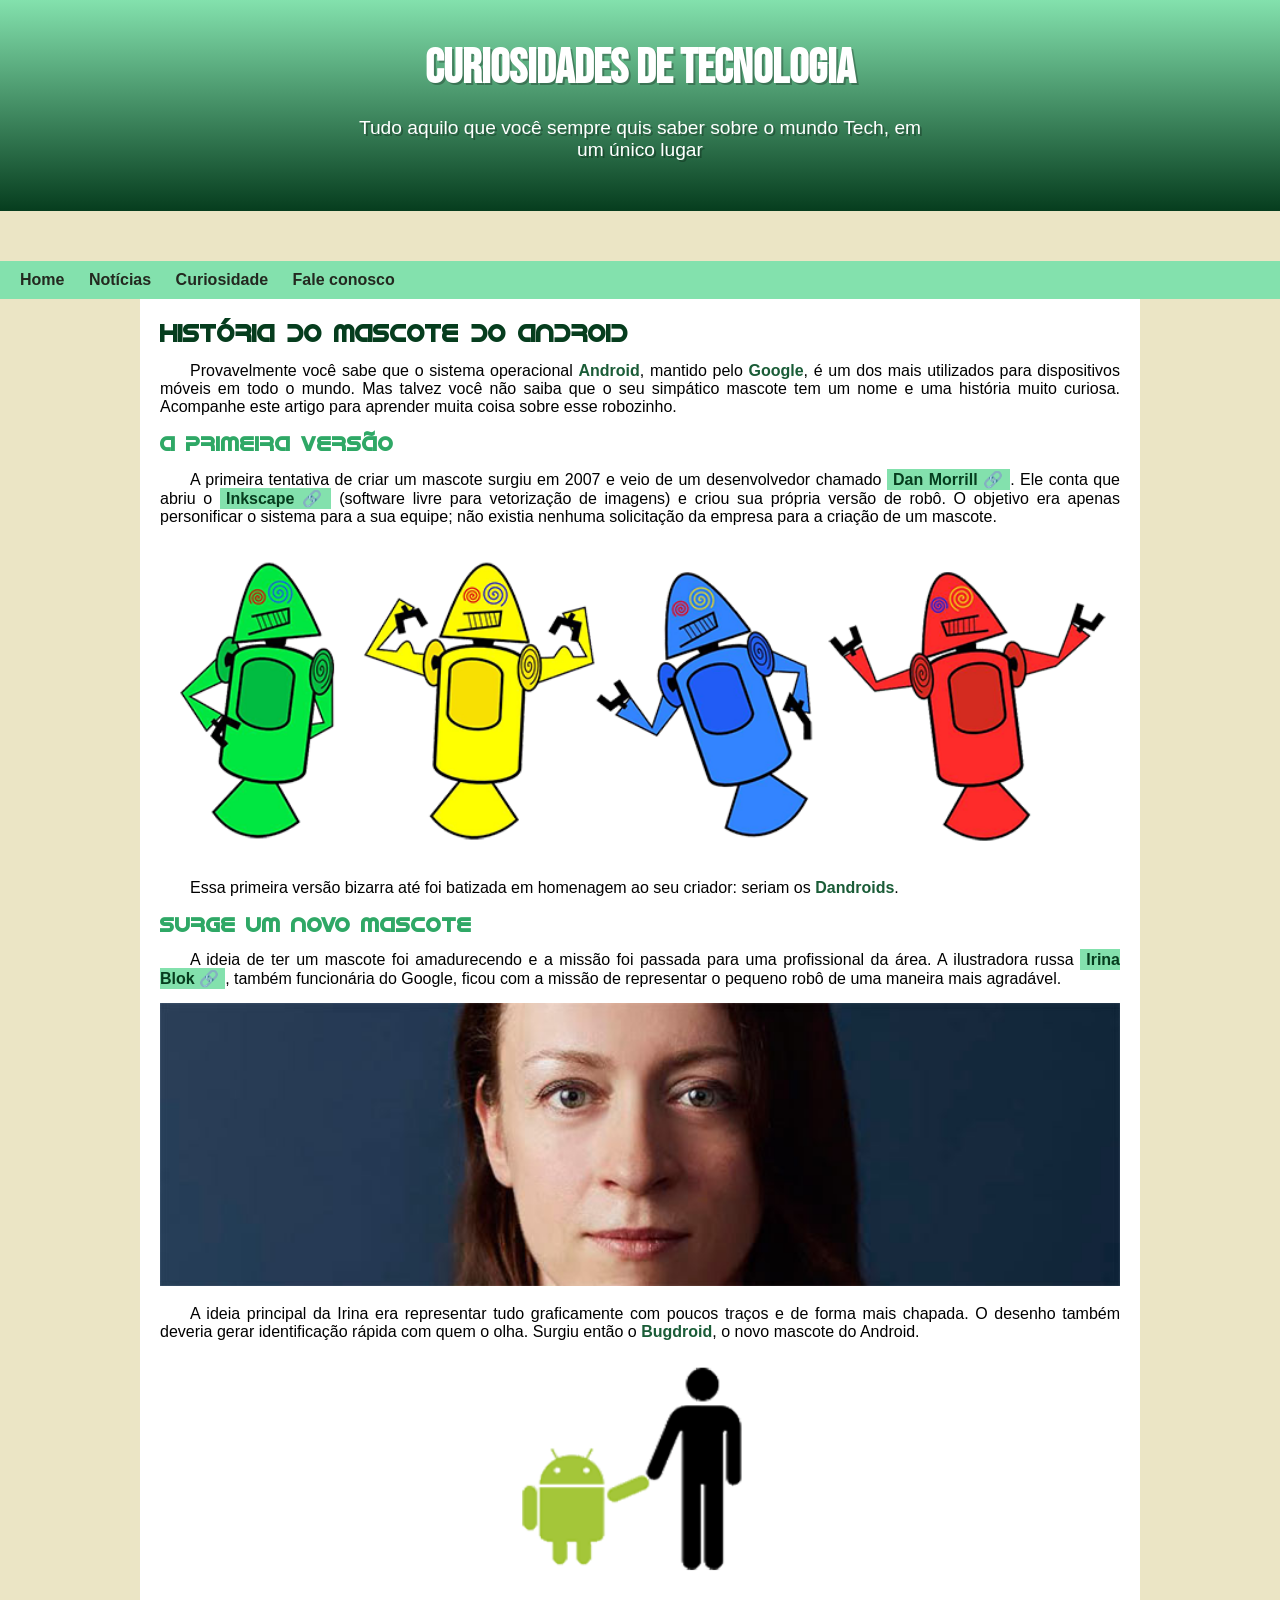
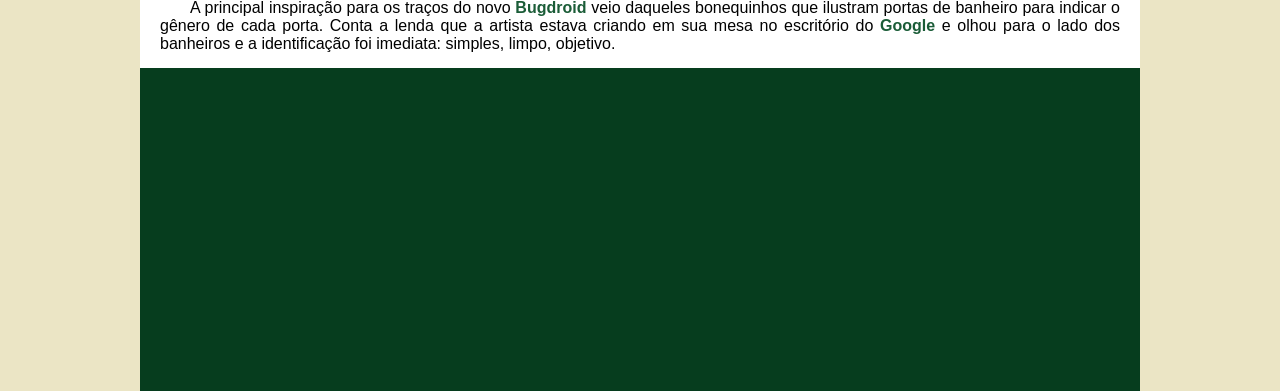
<file: index.html>
<!DOCTYPE html>
<html lang="pt-br">
<head>
    <meta charset="UTF-8">
    <meta http-equiv="refresh" content="0; url=android.html">
    <title>Projeto Android</title>
</head>
<body>
    <p>Se a página não abrir automaticamente, <a href="android.html">clique aqui</a>.</p>
</body>
</html>
</file>
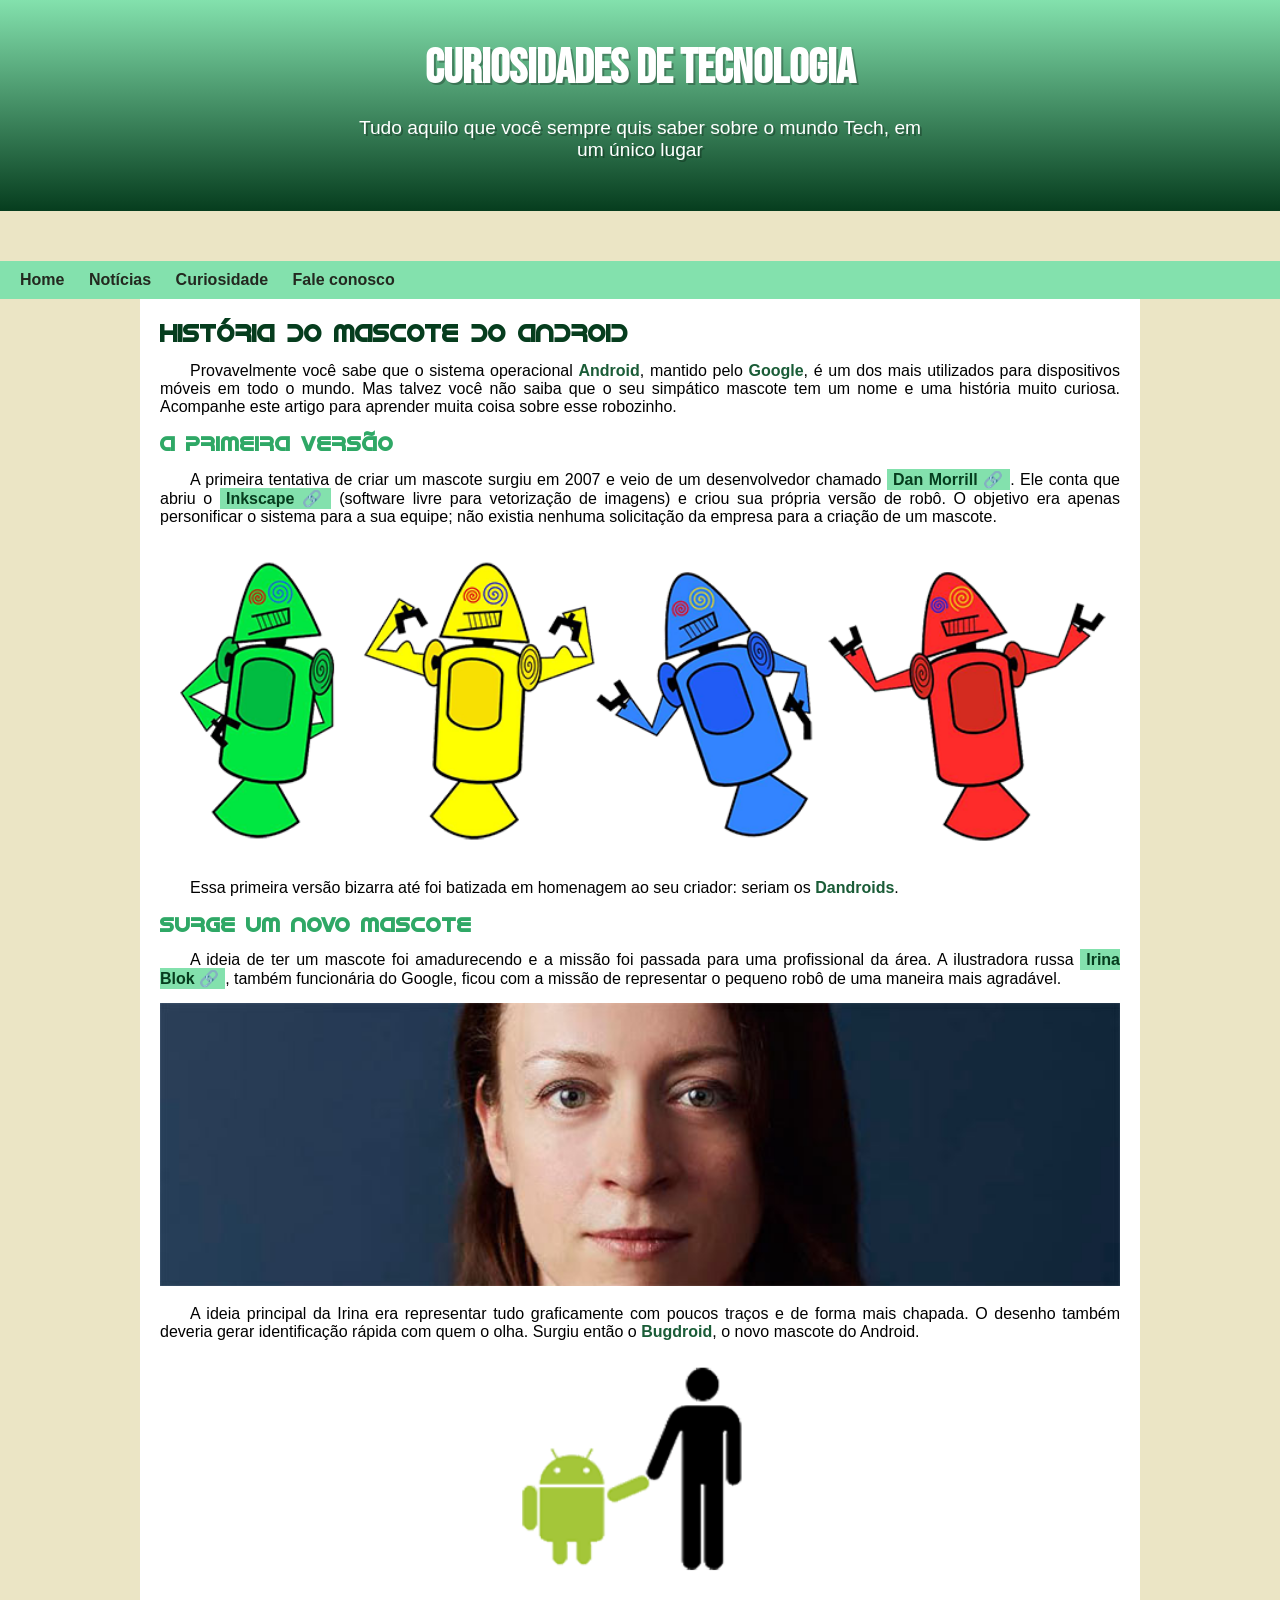
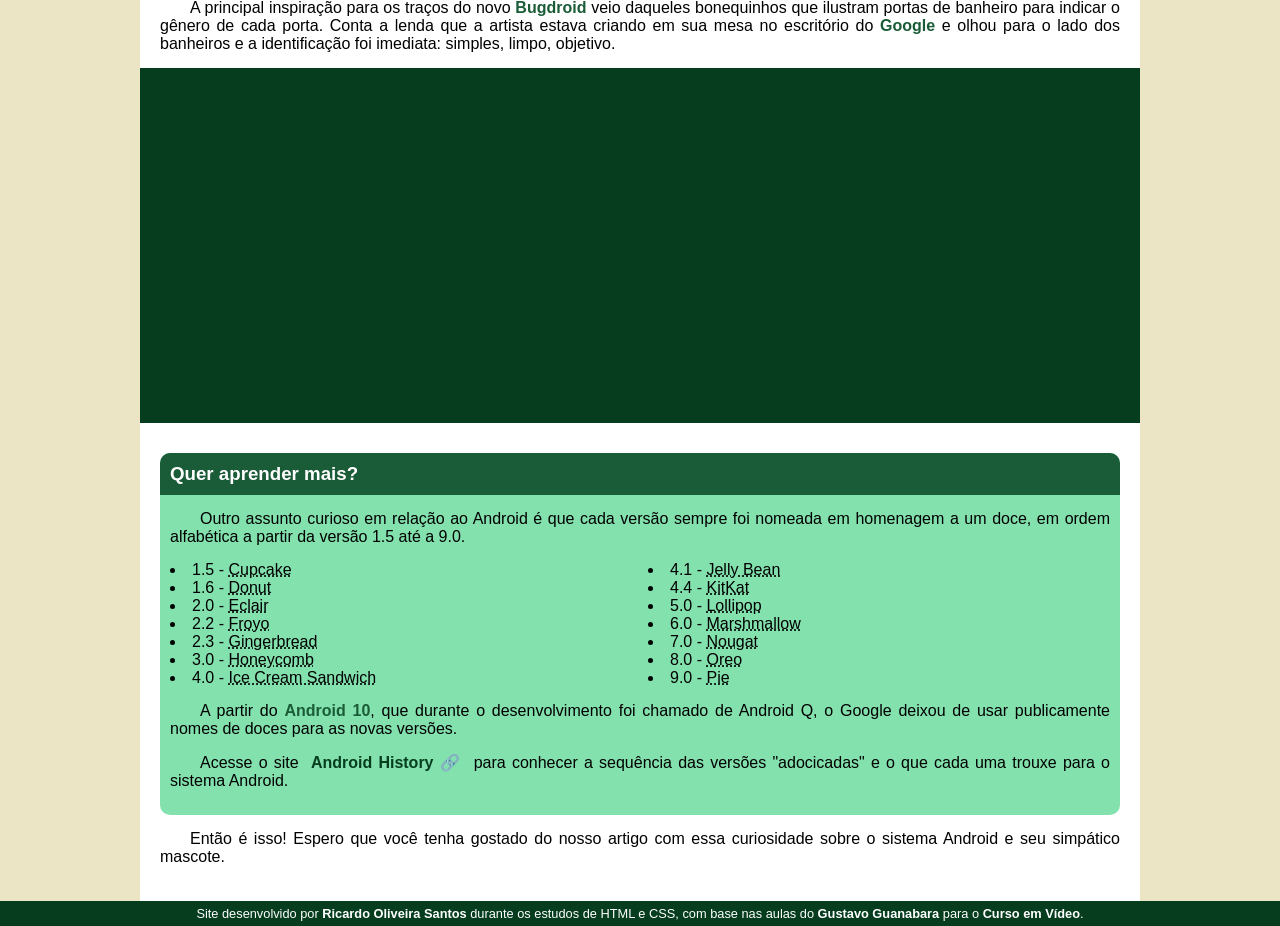
<file: android.html>
<!DOCTYPE html>
<html lang="pt-br">
<head>
    <meta charset="UTF-8">
    <meta name="viewport" content="width=device-width, initial-scale=1.0">
    <title>Como surgiu o mascote do android</title>
    <link rel="shortcut icon" href="imagens/favicon.ico" type="image/x-icon">
    <link rel="stylesheet" href="estilo/style.css">
</head>
<body>
    <header>
        <h1>Curiosidades de Tecnologia</h1>
        <p>Tudo aquilo que você sempre quis saber sobre o mundo Tech, em um único lugar</p>
    </header>
    <nav>
        <a href="">Home</a>
        <a href="#">Notícias</a>
        <a href="#">Curiosidade</a>
        <a href="#">Fale conosco</a>
    </nav>
    <main>
        <article>
            <h1>História do Mascote do Android</h1>

            <p>Provavelmente você sabe que o sistema operacional <strong>Android</strong>, mantido pelo <strong>Google</strong>, é um dos mais utilizados para dispositivos móveis em todo o mundo. Mas talvez você não saiba que o seu simpático mascote tem um nome e uma história muito curiosa. Acompanhe este artigo para aprender muita coisa sobre esse robozinho.</p>

            <h2>A primeira versão</h2>

            <p>A primeira tentativa de criar um mascote surgiu em 2007 e veio de um desenvolvedor chamado <a href="https://mobilesyrup.com/2013/01/03/the-android-mascot-that-thankfully-wasnt/?utm_source=chatgpt.com" target="_blank" class="externo" rel="noopener noreferrer">Dan Morrill</a>. Ele conta que abriu o <a href="https://inkscape.org/release/inkscape-1.4.2/windows/64-bit/msi/dl/" target="_blank" class="externo" rel="noopener noreferrer">Inkscape</a> (software livre para vetorização de imagens) e criou sua própria versão de robô. O objetivo era apenas personificar o sistema para a sua equipe; não existia nenhuma solicitação da empresa para a criação de um mascote.</p>

            <picture>
                <source media="(max-width: 600px)" srcset="imagens/dan-droids-pq.png">
            <img src="imagens/dan-droids.png" alt="Primeiro mascote do Android">
            </picture>

            <p>Essa primeira versão bizarra até foi batizada em homenagem ao seu criador: seriam os <strong>Dandroids</strong>.</p>

            <h2>Surge um novo mascote</h2>

            <p>A ideia de ter um mascote foi amadurecendo e a missão foi passada para uma profissional da área. A ilustradora russa <a href="https://www.irinablok.com/android" target="_blank" class="externo" rel="noopener noreferrer">Irina Blok</a>, também funcionária do Google, ficou com a missão de representar o pequeno robô de uma maneira mais agradável.</p>

            <picture>
                <source media="(max-width: 600px)" srcset="imagens/irina-blok-pq.jpg">
            <img src="imagens/irina-blok.jpg" alt="Irina criadora do Bugdroid">
            </picture>

            <p>A ideia principal da Irina era representar tudo graficamente com poucos traços e de forma mais chapada. O desenho também deveria gerar identificação rápida com quem o olha. Surgiu então o <strong>Bugdroid</strong>, o novo mascote do Android.</p>

            <img src="imagens/bugdroid.png" class="pequena" alt="Bugdroid">

            <p>A principal inspiração para os traços do novo <strong>Bugdroid</strong> veio daqueles bonequinhos que ilustram portas de banheiro para indicar o gênero de cada porta. Conta a lenda que a artista estava criando em sua mesa no escritório do <strong>Google</strong> e olhou para o lado dos banheiros e a identificação foi imediata: simples, limpo, objetivo.</p>

            <div class="video">
                <iframe width="560" height="315"
                src="https://www.youtube.com/embed/KXi7OI2z0KQ"
                title="YouTube video player"
                allow="accelerometer; autoplay; clipboard-write; encrypted-media; gyroscope; picture-in-picture; web-share"
                allowfullscreen>
            </iframe>
            </div>
            
            <aside>
                <h3>
                    Quer aprender mais?
                </h3>
                <p>
                    Outro assunto curioso em relação ao Android é que cada versão sempre foi nomeada em homenagem a um doce, em ordem alfabética a partir da versão 1.5 até a 9.0.
                </p>
                <ul>
                    
                        <li>
                            1.5 - <abbr title="Bolo de copo">Cupcake</abbr>
                        </li>
                        <li>
                            1.6 - <abbr title="Rosquinha">Donut</abbr>
                        </li>
                        <li>
                            2.0 - <abbr title="Bomba">Eclair</abbr>
                        </li>
                        <li>
                            2.2 - <abbr title="Iogurte Congelado">Froyo</abbr>
                        </li>
                        <li>
                            2.3 - <abbr title="Biscoito de Gengibre">Gingerbread</abbr>
                        </li>
                        <li>
                            3.0 - <abbr title="Favo de Mel">Honeycomb</abbr>
                        </li>
                        <li>
                            4.0 - <abbr title="Sanduíche de ">Ice Cream Sandwich</abbr>
                        </li>
                        <li>
                            4.1 - <abbr title="Jujuba">Jelly Bean</abbr>
                        </li>
                        <li>
                            4.4 - <abbr title="KitKat">KitKat</abbr>
                        </li>
                        <li>
                            5.0 - <abbr title="Pirulito">Lollipop</abbr>
                        </li>
                        <li>
                            6.0 - <abbr title="Marshmallow">Marshmallow</abbr>
                        </li>
                        <li>
                             7.0 - <abbr title="Torrone">Nougat</abbr>
                        </li>
                        <li>
                            8.0 - <abbr title="Oreo">Oreo</abbr>
                        </li>
                        <li>
                            9.0 - <abbr title="Torta">Pie</abbr>
                        </li>
                       
                </ul>
                <p>A partir do <strong>Android 10</strong>, que durante o desenvolvimento foi chamado de Android Q, o Google deixou de usar publicamente nomes de doces para as novas versões.</p>

                <p>Acesse o site <a href="https://www.android.com/intl/pt_br/?utm_source=chatgpt.com" target="_blank" class="externo" rel="noopener noreferrer">Android History</a> para conhecer a sequência das versões "adocicadas" e o que cada uma trouxe para o sistema Android.</p>
            </aside>
            

            <p>Então é isso! Espero que você tenha gostado do nosso artigo com essa curiosidade sobre o sistema Android e seu simpático mascote.</p>
        </article>
    </main>
    <footer>
        
<p>Site desenvolvido por <strong>Ricardo Oliveira Santos</strong> durante os estudos de HTML e CSS, com base nas aulas do <a href="https://gustavoguanabara.github.io/" target="_blank" rel="noopener noreferrer">Gustavo Guanabara</a> para o <a href="https://www.youtube.com/@cursoemvideo" target="_blank" rel="noopener noreferrer">Curso em Vídeo</a>.</p>

    </footer>
</body>
</html>
</file>
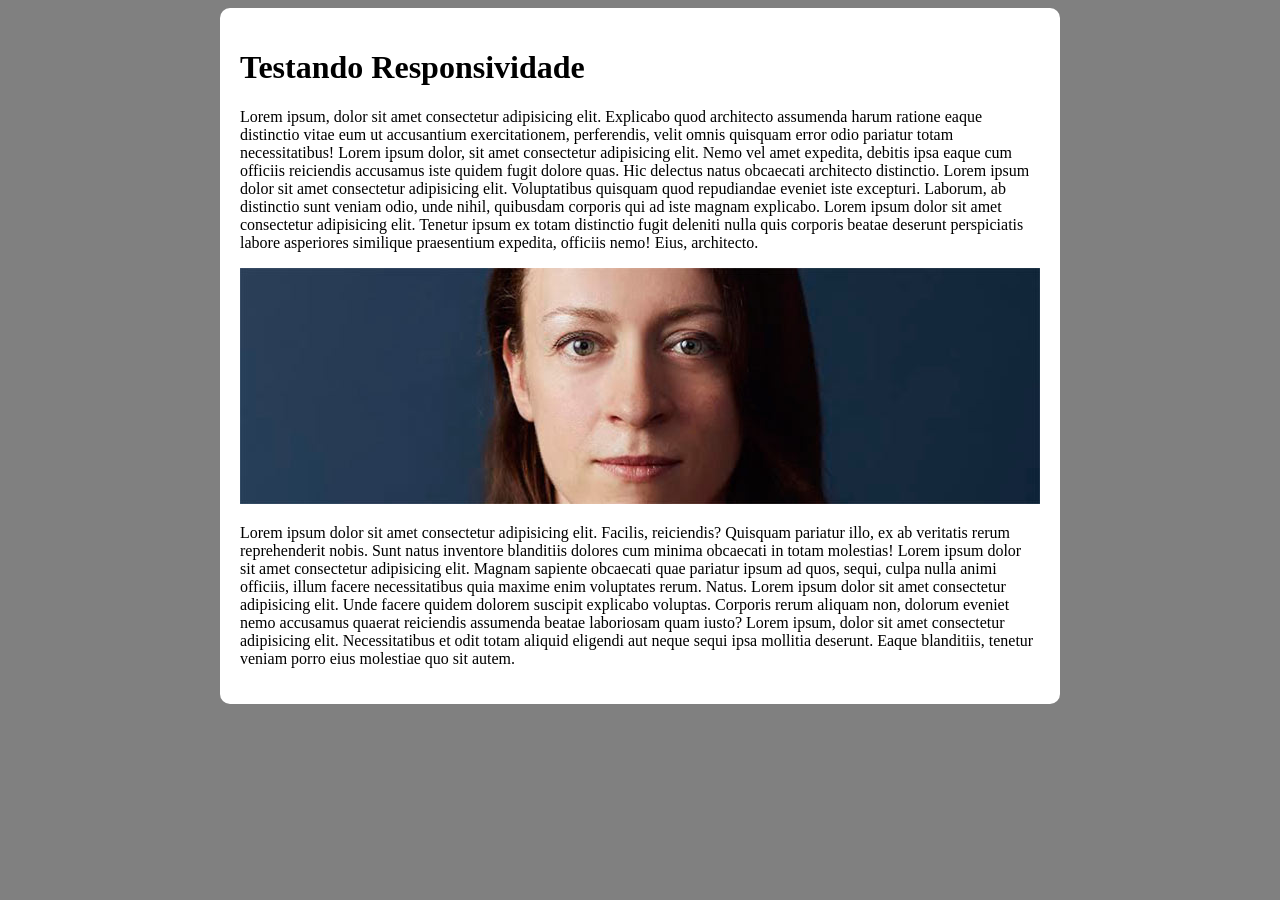
<file: responsivo.html>
<!DOCTYPE html>
<html lang="pt-br">
<head>
    <meta charset="UTF-8">
    <meta name="viewport" content="width=device-width, initial-scale=1.0">
    <title>Teste de Responsividade</title>
    <style>
        body {
            background-color: gray;
        }
        main {
            background-color: white;
            padding: 20px;
            border-radius: 10px;

            min-width: 320px;
            max-width: 800px;
            margin: auto;

        
        }

        img {
            width: 100%;
        }
    </style>
</head>
<body>
    <main>
        <h1>Testando Responsividade</h1>
        <p>
            Lorem ipsum, dolor sit amet consectetur adipisicing elit. Explicabo quod architecto assumenda harum ratione eaque distinctio vitae eum ut accusantium exercitationem, perferendis, velit omnis quisquam error odio pariatur totam necessitatibus! Lorem ipsum dolor, sit amet consectetur adipisicing elit. Nemo vel amet expedita, debitis ipsa eaque cum officiis reiciendis accusamus iste quidem fugit dolore quas. Hic delectus natus obcaecati architecto distinctio. Lorem ipsum dolor sit amet consectetur adipisicing elit. Voluptatibus quisquam quod repudiandae eveniet iste excepturi. Laborum, ab distinctio sunt veniam odio, unde nihil, quibusdam corporis qui ad iste magnam explicabo. Lorem ipsum dolor sit amet consectetur adipisicing elit. Tenetur ipsum ex totam distinctio fugit deleniti nulla quis corporis beatae deserunt perspiciatis labore asperiores similique praesentium expedita, officiis nemo! Eius, architecto.
        </p>
        <picture>
            <source media="(max-width: 600px)" srcset="imagens/irina-blok-pq.jpg">
            <img src="imagens/irina-blok.jpg" alt="irina-blok">
        </picture>
        <p>Lorem ipsum dolor sit amet consectetur adipisicing elit. Facilis, reiciendis? Quisquam pariatur illo, ex ab veritatis rerum reprehenderit nobis. Sunt natus inventore blanditiis dolores cum minima obcaecati in totam molestias! Lorem ipsum dolor sit amet consectetur adipisicing elit. Magnam sapiente obcaecati quae pariatur ipsum ad quos, sequi, culpa nulla animi officiis, illum facere necessitatibus quia maxime enim voluptates rerum. Natus. Lorem ipsum dolor sit amet consectetur adipisicing elit. Unde facere quidem dolorem suscipit explicabo voluptas. Corporis rerum aliquam non, dolorum eveniet nemo accusamus quaerat reiciendis assumenda beatae laboriosam quam iusto? Lorem ipsum, dolor sit amet consectetur adipisicing elit. Necessitatibus et odit totam aliquid eligendi aut neque sequi ipsa mollitia deserunt. Eaque blanditiis, tenetur veniam porro eius molestiae quo sit autem.</p>
    </main>
   

    
</body>
</html>
</file>
<file: estilo/style.css>
@charset "UTF-8";

@import url('https://fonts.googleapis.com/css2?family=Bebas+Neue&display=swap');


@font-face {
    font-family: 'Android';
    src: url('../fontes/idroid.otf') format('opentype');
    font-weight: normal;
}

:root {
    --cor0: #ebe5c5;
    --cor1: #83e1ad;
    --cor2: #3ddc84;
    --cor3: #2fa866;
    --cor4: #1a5c37;
    --cor5: #063d1e;

    --font-padrao: Arial, Verdana, Helvetica, sans-serif;
    --fonte-destaque: 'Bebas Neue', cursive;
    --fonte-android: 'Android', cursive;

}
* {
    margin: 0px;
    padding: 0px;
    box-sizing: border-box;
}

body {
    background-color: var(--cor0);
    font-family: var(--font-padrao);
}

a.externo::after {
    content: '\00A0\1F517';
}
header {
    background-image: linear-gradient(to bottom, var(--cor1), var(--cor5));
    min-height: 150px;
    text-align: center;
    padding-top: 40px;
}

header > h1 {
    color: white;
    font-family: var(--fonte-destaque);
    margin-bottom: 20px;
    font-size: 3em;
    text-shadow: 2px 2px 0px rgba(0, 0, 0, 0.267);

}

header > p {
    color: white;
    font-family: var(--font-padrao);
    font-size: 1.2em;
    color: white;
    max-width: 600px;
    padding-right: 10px;
    padding-left: 10px;
    margin: auto;
    text-shadow: 2px 2px 0px rgba(0, 0, 0, 0.267);
    padding-bottom: 50px;
    margin-bottom: 50px;

}

nav {
    background-color: var(--cor1);
    padding: 10px;
}

nav > a {
    color: rgba(14, 1, 1, 0.822);
    padding: 10px;
    text-decoration: none;
    font-weight: bold;
    border-radius: 5px;
    transition-duration: .5s;

}

nav > a:hover {
    background-color: var(--cor3);
    color: var(--cor5);
}

main {
    background-color: white;
    min-width: 300px;
    max-width: 1000px;
    margin: auto;
    padding: 20px;
}

main h1 {
    color: var(--cor5);
    font-family: var(--fonte-android)
}

main h2 {
    font-family: var(--fonte-android);
    color: var(--cor3);
    font-size: 1.3em;
    background-image: linear-gradient(to right, var(--cor1));
}

main p {
   margin: 15px 0px;
   text-align: justify;
   text-indent: 30px; 
}

main strong {
    color: var(--cor4);
    font-weight: bold;
}

main a  {
    text-decoration: none;
    font-weight: bold;
    color: var(--cor5);
    background-color: var(--cor1);
    padding: 2px 6px;
}

main a:hover {
    text-decoration: underline;
    color: var(--cor4);
}

main img {
    width: 100%;
}

main img.pequena {
    max-width: 350px;
    display: block;
    margin: auto;
}

div.video {
    background-color: var(--cor5);
    margin: 0px -20px 30px -20px;
    padding: 20px;


}

main iframe {
    display: block;
    width: 100%;
    max-width: 560px;
    aspect-ratio: 16 / 9;
    height: auto;
    border: 0;
    margin: auto;
}

aside {
    background-color:var(--cor1);
    padding: 10px;
    border-radius: 10px;

}

aside > h3 {
    background-color: var(--cor4);
    color: white;
    padding: 10px;
    margin: -10px -10px 0px -10px;
    border-radius: 10px 10px 0px 0px;
    
}

aside > ul {
    list-style-position: inside;
    columns: 2;

}

footer {
    background-color: var(--cor5);
    color: white;
    text-align: center;
    font-size: 0.8em;
    padding: 5px;

}

footer a {
    color: white;
    font-weight: bolder;
    text-decoration: #1a5c37;
}

footer a:hover {
    text-decoration: underline;
    color: var(--cor1);

}
</file>
